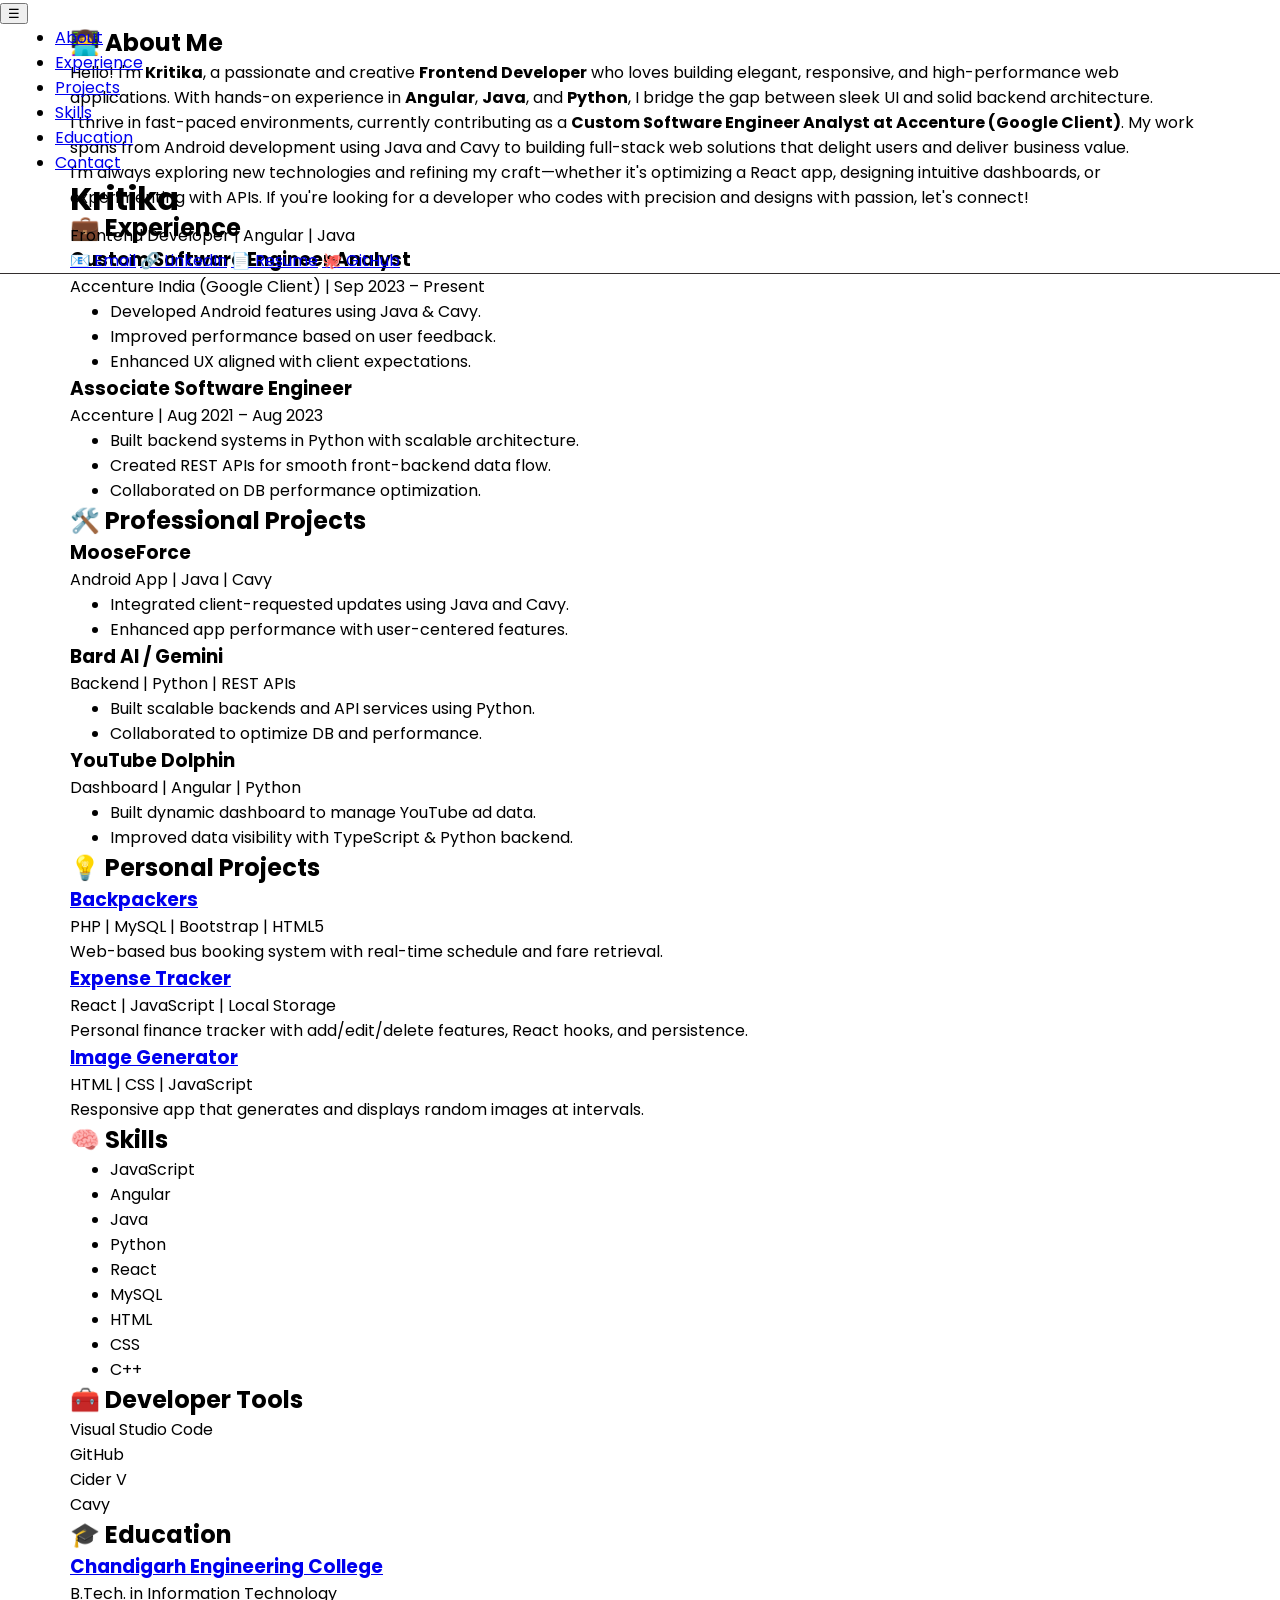
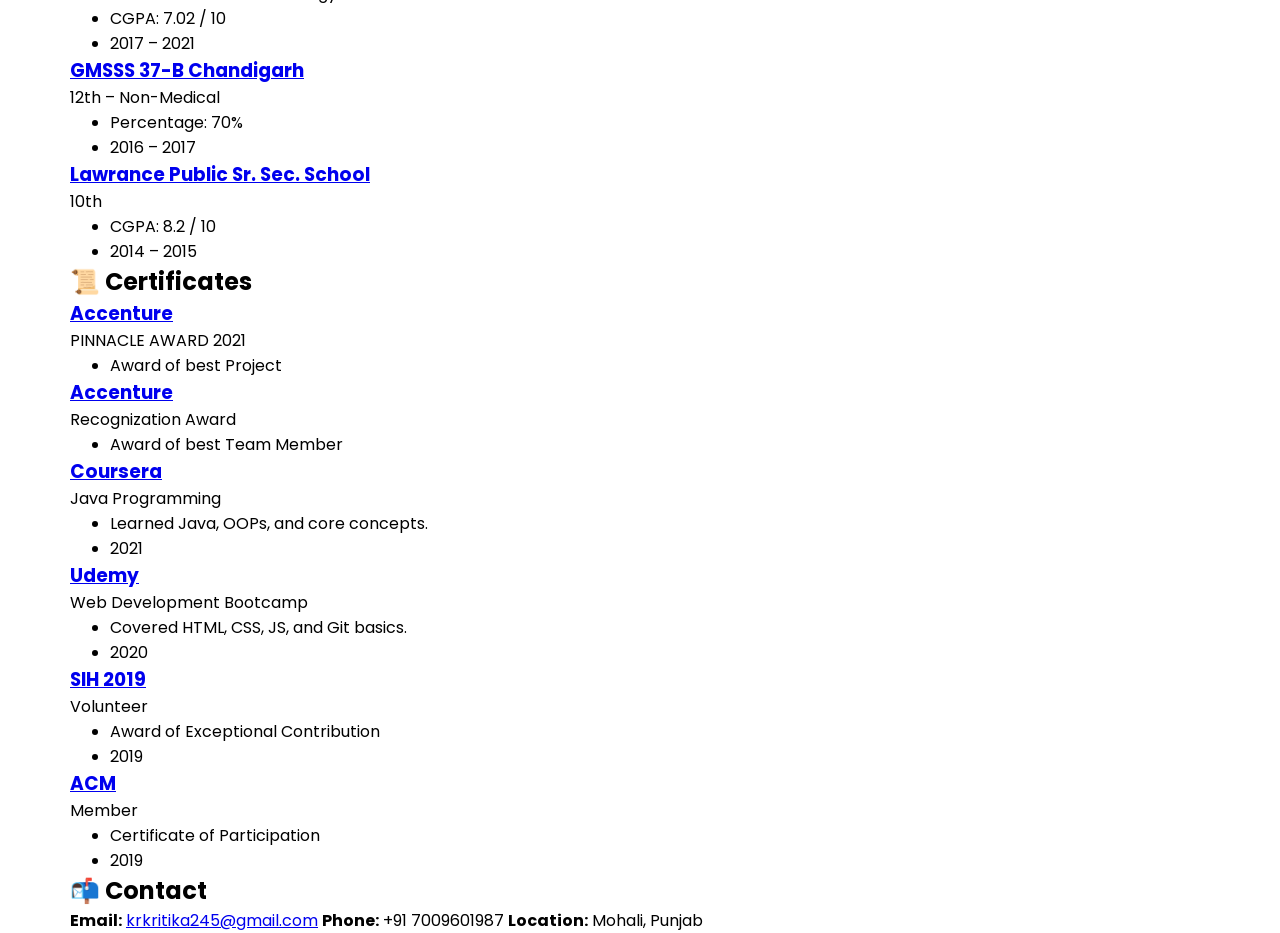
<file: me/index.html>
<!DOCTYPE html>
<html lang="en">

<head>
  <meta charset="UTF-8" />
  <meta name="viewport" content="width=device-width, initial-scale=1.0" />
  <title>Kritika | Frontend Developer</title>
  <link href="https://fonts.googleapis.com/css2?family=Inter:wght@400;600;700&display=swap" rel="stylesheet">
  <link rel="stylesheet" href="style.css" />
  <meta name="viewport" content="width=device-width, initial-scale=1.0">


</head>

<body>


  <!-- Toggle Button (visible only on mobile) -->
  <button class="nav-toggle" onclick="toggleSidebar()">☰</button>
  <header class="hero">
    <!-- Navigation -->
    <nav class="hero-nav" id="sidebarNav">
      <ul>
        <li><a href="#about">About</a></li>
        <li><a href="#experience">Experience</a></li>
        <li><a href="#projects">Projects</a></li>
        <li><a href="#skills">Skills</a></li>
        <li><a href="education">Education</a></li>
        <li><a href="#contact">Contact</a></li>
      </ul>
    </nav>




    <div class="container">
      <h1>Kritika</h1>
      <p class="subtitle">Frontend Developer | Angular | Java </p>
      <div class="hero-buttons">
        <a href="mailto:krkritika245@gmail.com" class="btn-glow">📧 Email</a>
        <a href="https://www.linkedin.com/in/kritika-81142113114-109-kr/" class="btn-glow" target="_blank">🔗
          LinkedIn</a>
        <a href="https://drive.google.com/file/d/1NmgYXodorHPGbgICowh1BlGC-FObyQvN/view" class="btn-glow"
          target="_blank">📄 Resume</a>
        <a href="https://github.com/shankar-kritika" class="btn-glow" target="_blank">🐙 GitHub</a>
      </div>
    </div>
  </header>


  <main class="container">
    <section id="about">
      <h2>👩‍💻 About Me</h2>
      <p>
        Hello! I'm <strong>Kritika</strong>, a passionate and creative <strong>Frontend Developer</strong> who loves
        building elegant, responsive, and high-performance web applications. With hands-on experience in
        <strong>Angular</strong>, <strong>Java</strong>, and <strong>Python</strong>, I bridge the gap between sleek UI
        and solid backend architecture.
      </p>
      <p>
        I thrive in fast-paced environments, currently contributing as a <strong>Custom Software Engineer Analyst at
          Accenture (Google Client)</strong>. My work spans from Android development using Java and Cavy to building
        full-stack web solutions that delight users and deliver business value.
      </p>
      <p>
        I'm always exploring new technologies and refining my craft—whether it's optimizing a React app, designing
        intuitive dashboards, or experimenting with APIs. If you're looking for a developer who codes with precision and
        designs with passion, let's connect!
      </p>
    </section>

    <section id="experience">
      <h2>💼 Experience</h2>
      <div class="project-grid">

        <div class="project-card">
          <h3>Custom Software Engineer Analyst</h3>
          <p class="stack">Accenture India (Google Client) | Sep 2023 – Present</p>
          <ul>
            <li>Developed Android features using Java & Cavy.</li>
            <li>Improved performance based on user feedback.</li>
            <li>Enhanced UX aligned with client expectations.</li>
          </ul>
        </div>

        <div class="project-card">
          <h3>Associate Software Engineer</h3>
          <p class="stack">Accenture | Aug 2021 – Aug 2023</p>
          <ul>
            <li>Built backend systems in Python with scalable architecture.</li>
            <li>Created REST APIs for smooth front-backend data flow.</li>
            <li>Collaborated on DB performance optimization.</li>
          </ul>
        </div>

      </div>
    </section>


    <section id="projects">
      <h2>🛠️ Professional Projects</h2>
      <div class="project-grid">
        <div class="project-card">
          <h3>MooseForce</h3>
          <p>Android App | Java | Cavy</p>
          <ul>
            <li>Integrated client-requested updates using Java and Cavy.</li>
            <li>Enhanced app performance with user-centered features.</li>
          </ul>
        </div>
        <div class="project-card">
          <h3>Bard AI / Gemini</h3>
          <p>Backend | Python | REST APIs</p>
          <ul>
            <li>Built scalable backends and API services using Python.</li>
            <li>Collaborated to optimize DB and performance.</li>
          </ul>
        </div>
        <div class="project-card">
          <h3>YouTube Dolphin</h3>
          <p>Dashboard | Angular | Python</p>
          <ul>
            <li>Built dynamic dashboard to manage YouTube ad data.</li>
            <li>Improved data visibility with TypeScript & Python backend.</li>
          </ul>
        </div>
      </div>
    </section>

    <section id="personal-projects">
      <h2>💡 Personal Projects</h2>
      <div class="project-grid">

        <div class="project-card">
          <h3><a href="https://github.com/shankar-kritika/Backpackers">Backpackers</a></h3>
          <p class="stack">PHP | MySQL | Bootstrap | HTML5</p>
          <p>Web-based bus booking system with real-time schedule and fare retrieval.</p>
        </div>

        <div class="project-card">
          <h3><a href="https://github.com/shankar-kritika/Expense-Tracker">Expense Tracker</a></h3>
          <p class="stack">React | JavaScript | Local Storage</p>
          <p>Personal finance tracker with add/edit/delete features, React hooks, and persistence.</p>
        </div>

        <div class="project-card">
          <h3><a href="https://github.com/shankar-kritika/Image-generator">Image Generator</a></h3>
          <p class="stack">HTML | CSS | JavaScript</p>
          <p>Responsive app that generates and displays random images at intervals.</p>
        </div>

      </div>
    </section>


    <section id="skills">
      <h2>🧠 Skills</h2>
      <ul class="skills-list">
        <li data-skill="75%">JavaScript</li>
        <li data-skill="60%">Angular</li>
        <li data-skill="70%">Java</li>
        <li data-skill="30%">Python</li>
        <li data-skill="20%">React</li>
        <li data-skill="60%">MySQL</li>
        <li data-skill="90%">HTML</li>
        <li data-skill="90%">CSS</li>
        <li data-skill="50%">C++</li>
      </ul>


    </section>

    <section id="tools">
      <h2>🧰 Developer Tools</h2>
      <div class="tools-grid">
        <div class="tool">Visual Studio Code</div>
        <div class="tool">GitHub</div>
        <div class="tool">Cider V</div>
        <div class="tool">Cavy</div>
      </div>

    </section>

    <section id="education">
      <h2>🎓 Education</h2>
      <div class="project-grid">

        <div class="project-card">
          <h3><a href="https://www.cgc.ac.in/" target="_blank">Chandigarh Engineering College</a></h3>
          <p class="stack">B.Tech. in Information Technology</p>
          <ul>
            <li>CGPA: 7.02 / 10</li>
            <li>2017 – 2021</li>
          </ul>
        </div>

        <div class="project-card">
          <h3><a href="https://gmsss37d.edupage.org/" target="_blank">GMSSS 37-B Chandigarh</a></h3>
          <p class="stack">12th – Non-Medical</p>
          <ul>
            <li>Percentage: 70%</li>
            <li>2016 – 2017</li>
          </ul>
        </div>

        <div class="project-card">
          <h3><a href="http://lawrencepublicschool.in/" target="_blank">Lawrance Public Sr. Sec. School</a></h3>
          <p class="stack">10th</p>
          <ul>
            <li>CGPA: 8.2 / 10</li>
            <li>2014 – 2015</li>
          </ul>
        </div>

      </div>
    </section>


    <section id="certificates">
      <h2>📜 Certificates</h2>
      <div class="project-grid">

        <div class="project-card">
          <h3><a href="https://www.accenture.com/in-en">Accenture</a></h3>
          <p class="stack">PINNACLE AWARD 2021</p>
          <ul>
            <li>Award of best Project</li>
          </ul>
        </div>
        <div class="project-card">
          <h3><a href="https://www.accenture.com/in-en">Accenture</a></h3>
          <p class="stack">Recognization Award</p>
          <ul>
            <li>Award of best Team Member</li>
          </ul>
        </div>
        <div class="project-card">
          <h3><a href="https://www.coursera.org/account-profile">Coursera</a></h3>
          <p class="stack">Java Programming</p>
          <ul>
            <li>Learned Java, OOPs, and core concepts.</li>
            <li>2021</li>
          </ul>
        </div>

        <div class="project-card">
          <h3><a href="https://www.udemy.com/user/edit-profile/">Udemy</a></h3>
          <p class="stack">Web Development Bootcamp</p>
          <ul>
            <li>Covered HTML, CSS, JS, and Git basics.</li>
            <li>2020</li>
          </ul>
        </div>

        <div class="project-card">
          <h3><a href="https://www.sih.gov.in/sih2019">SIH 2019</a></h3>
          <p class="stack">Volunteer</p>
          <ul>
            <li>Award of Exceptional Contribution</li>
            <li>2019</li>
          </ul>
        </div>

        <div class="project-card">
          <h3><a href="https://www.acm.org/">ACM</a></h3>
          <p>Member</p>
          <ul>
            <li>Certificate of Participation</li>
            <li>2019</li>
          </ul>
        </div>
      </div>
    </section>




    <section id="contact">
      <h2>📬 Contact</h2>
      <div class="contact-line">
        <span><strong>Email:</strong> <a href="mailto:krkritika245@gmail.com">krkritika245@gmail.com</a></span>
        <span><strong>Phone:</strong> +91 7009601987</span>
        <span><strong>Location:</strong> Mohali, Punjab</span>
      </div>
    </section>

  </main>
  <script>
    function toggleSidebar() {
      document.getElementById('sidebarNav').classList.toggle('open');
    }
  </script>

</body>

</html>
</file>
<file: me/style.css>
@import url('https://fonts.googleapis.com/css2?family=Poppins:wght@300;400;500;600;700&display=swap');
@import url(https://stackpath.bootstrapcdn.com/font-awesome/4.7.0/css/font-awesome.min.css);
html
{
    scroll-behavior: smooth;
}
body
{
    margin:0;
    font-family: 'Poppins', sans-serif;
}
* {
    box-sizing: border-box;
    margin: 0;
}
.container
{
    max-width: 1140px;
    margin: auto;
}
.row
{
    display:flex;
    flex-wrap:wrap;
}
/* Header */
header
{
    position: absolute;
    left:0px;
    right:0px;
    border-bottom: 1px solid #332e2e;
    padding: 0px 15px;
    z-index: 10;
}

header .row
{
    justify-content: space-between;
    align-items: center;
}
header .brand-name img{
    height: 60px;
    width:80px;
}
header .brand-name a
{
    text-decoration: none;
    font-size: 20px;
    font-weight: 600;
    color: white;
    text-transform: uppercase;
    position: relative;
}
header .fixed .brand-name a
{
    color: white; 
}
header .navbar
{
    position: fixed;
    display:flex;
    justify-content: center;
    align-items: center;
    flex-direction: row;
    flex-wrap:wrap;
    width: 140%;
    height: 100%;
}
header .navbar ul
{
list-style: none;
padding:0;
margin: 0;
height: 0%;
}
header .navbar ul li
{
display: inline-block;
margin-left: 35px;
}
header .navbar ul li a
{
    font-size: 15px;
    text-decoration:none;
    line-height: 72px;
    color:white;
    display: block;
    font-weight: 600;
    position: relative;
}
header .navbar ul li a::before
{
    content:'';
    height: 3px;
    background-color:white;
    width:0%;
    position: absolute;
    right:0px;
    bottom:-1px;
    transition: all .5s ease;
}
header .navbar ul li a:hover::before
{
    width:100%;
    left: 0;
}
header .navbar ul li a.active::before
{
    width:100%;
    left: 0;
}
.section-title
{
flex: 0 0 100%;
max-width: 100%;
margin-bottom: 35px;
}

.section-title h1 
{
    display: inline-block;
    font-size: 35px;
    text-transform: uppercase;
    font-weight: 700;
    margin: 0 0 5px;
    position: relative;
    padding:5px;
}
.section-title h1::before 
{
    content: '';
    left: 0;
    position: absolute;
    height:2px;
    right: 20%;
    background-color: #febd01;
    bottom: 0px;
}
/* Home */
.home
{
    min-height: 100vh;
    background-image:url("Images/bgimage.jpg");
    background-size: cover;
    background-position: centre;
    padding: 15px;
    }
.home .full-screen
{
    /* background-color: grey; */
    min-height: 100vh;
}
.home .home-content
{
    flex:0 0 100%;
    max-width: 100%;
    display:flex;
    flex-wrap:wrap;
    align-items: center;
}
.home .home-content .block
{
    flex: 0 0 75%;
    max-width: 75%;
    padding-left: 35px;
    border-left: 5px solid white;
    margin-top: 50px;
}
.home .home-content .block h6
{
    color:white;
    font-size: 15px;
    font-weight: 500;
    margin:0;
    padding:0;
}
.home .home-content .block h1
{
    color:white;
    font-size: 60px;
    font-weight: 600;
    margin: 0;
    padding: 0;
    line-height: 1.2;;
}
.home .home-content .block h3
{
    color:white;
    font-size: 20px;
    font-weight: 500;
    margin:0;
    padding:0;
}
.home .home-content .block .resume
{
    padding-top: 15px;
}
.home .home-content .block .resume a
{
border-radius: 4px;
color: white;
border: 1px solid white;
padding: 5px 25px;
text-decoration: none;
display: inline-block;
font-size: 12px;
text-transform: uppercase;
font-weight: 600;
transition: all .5s ease;
background-color: transparent;
}
.home .home-content .block .resume a:hover
{
    background-color: white;
    color: black;
}




/* About Me */
.about
{
padding: 100px 15px;
background-color:white;
}


.text-uppercase
{
    text-transform: uppercase!important;
}
.about .section-title p .small{
    display: block;
    font-size: 14px;
    color: #838383;
    font-weight:400;
    letter-spacing: 2px;

}
.about .about-content .img
{
    flex: 0 0 33.33%;
}
.about .about-content .img img
{
    width: 100%;
    display: block;
    -webkit-transform: rotateY(180deg);
    transform: rotateY(180deg);
}
.about .about-content .text
{
    flex: 0 0 66.66%;
    max-width: 66.66%;
    padding-left: 30px;
}
.about .about-content .text h4
{
    color:black;
}
.about .about-content .text h4
{
font-size: 25px;
font-weight: 600;
margin:0 0 5px;
color:black;
}
.about .about-content .text h6
{
    font-size: 14px;
    font-weight: 500;
    margin:0 0 15px;
    color:black;
}
.about .about-content .text p
{
    font-size: 15px;
    font-weight: 400;
    line-height: 24px;
    color: #838383;
    margin:0 0 20px;
}
.about .about-content .text .info
{
    display:-webkit-inline-box;
    flex-wrap:wrap;
    justify-content: space-between;
}
.about .about-content .text .info .list
{
    flex:0 0 calc(50% -15px);
    max-width: calc(50% -15px) ;
    margin-top: 10px;
    display: flex;
    flex-wrap:wrap;
    border-bottom:1px solid lightblue;
    padding-bottom: 10px;
}
.about .about-content .text .info .list label
{
    padding-right: 10px;
    color: #000000;
    font-weight: 600;
}
.about .about-content .text .info .list p
{
    margin: 0;
    font-size: 15px;
    font-weight: 400;
    line-height: 24px;
    color: #838383;
}

.about .about-content .text .social-link
{
   padding-top: 20px;
}
.about .about-content .text .social-link a
{
    height: 30px;
    width: 30px;
    background-color: black;
    border-radius: 3px;
    display: inline-block;
    border: 1px solid black;
    line-height: 28px;
    text-align: center;
    margin:10px 1px;
}
.about .about-content .text .social-link a .fa:hover
{
    opacity: 0.3;
}
      
/* Set a specific color for each brand */
/* linked */
.about .about-content .text .social-link a .fa-linkedin 
{   
    background: black;
    color: white;
}
      
/* github */
.about .about-content .text .social-link a .fa-github 
{
    background: black ;
    color: white;
}

/* Skills */


.skills
{
    padding: 100px 80px;
    background-color: #eff5f5;
}
.skills .skills-content
{
flex: 0 0 50%;
max-width:0 0 50%;
padding-right: 40px;
}
.skills .img
{
    flex: 0 0 50%;
    max-width: 50%;
}
.align-items-center
{
    align-items: center;
}
.skills .img img
{
    width: 100%;
    display: block;
}
.skills .skills-content .section-title p
{
font-size: 15px;
font-weight: 400;
line-height: 24px;
color: #838383;
margin: 15px 0 0px;
}
.skills .skills-content .skill-box
{
    flex: 0 0 100%;
    max-width: 100%;
    margin-bottom: 20px;

}
.skills .skills-content .skill-box h6
{
    font-size: 16px;
    font-weight: 500;
    color: black;
    margin:0 0 8px;
}
.skills .skills-content .skill-box .skill-bar
{
    height: 5px;
    background-color: #c2d6d6;
    position: relative;
}
.skills .skills-content .skill-box .skill-bar .skill-bar-in
{
background-color: #febd01;
position: absolute;
left: 0;
top:0;
height: 100%;
}
.skills .skills-content .skill-box .skill-bar .skill-bar-in span
{
    color: #838383;
    font-size: 16px;
    font-weight: 400;
    position: absolute;
    right: 0;
    top: -20px;
}

/* Contact--us */
.contact .section-title
{
    padding: 100px 400px;
    padding-bottom:50px;
}
.contact .section-title h1:before
{
    left:25%
}
.contact .contact-form
{
    background-color: #f2f2f2;
    flex: 0 0 100%;
    max-width: 100%;
    padding-left: 40px;
    border: 1px solid #d9d9d9;
    border-radius: 4px;
    padding-bottom: 100px;
}
.contact .contact-form .text
{
    flex: 0 0 100%;
    max-width: 100%;
    padding-bottom: 20px;
    color:black;
    margin:0;
    padding:0;
}
.contact .contact-form .text h2
{
    color: #3d5c5c;
    font-size: 25px;
    font-weight: 600;
}
.contact .contact-form .space-between
{
    justify-content: space-between;
}
.contact .contact-form .col-6
{
    flex: 0 0 calc(50% - 15px);
    max-width: calc(50% - 15px);
    
}
.contact .contact-form .col-12
{
    flex: 0 0 100%;
    max-width: 100%;
}
.contact .contact-form .form-control
{
height: 45px;
width: 100%;
margin-top: 15px;
padding: 6px 12px;
font-size: 14px;
font-weight: 400;
border: 1px solid #d9d9d9;
font-family: 'Poppins', sans-serif;
}
.contact .contact-form textarea.form-control
{
    height: 140px;
}
.contact .contact-form .form-control::placeholder
{
    color:#737373;
}
.contact .contact-form .button
{
    background-color: #293d3d;
}
.contact .contact-form .button a
{
    border-radius: 4px;
    color:white;
    padding: 12px 25px;
    text-decoration: none;
    display: inline-block;
    font-size: 14px;
    text-transform: all .5s ease;
    background-color: transparent;
    box-shadow: 0px 0px 15px #b3cccc;
    border: none;
}
.contact .contact-form .button a:hover
{
    background-color: black;
    color: #ffffff;
}



/* Footer */
footer
{
    padding:70px 25px;
    background-color: #1f1f2e;
}

footer .logo
{
    flex: 0 0 100%;
    max-width: 100%;
    text-align:center;
    font-size: 45px;
    color:#e1e1ea;
    font-weight: 900;

}
footer .social
{
    flex: 0 0 100%;
    max-width: 100%;
    text-align:center;
    padding-top: 10px;
}


footer .social a
{
    color:#999999;
    text-decoration: none;
    display: inline-block;
    margin: 0px 12px;
    transition: all .5s ease;
    text-decoration: none;
}

footer .social a:hover
{
    color:#ffffff;
}



/* Copyright */
.Copyright
{
    background-color: #1f1f2e;
    border-top: 1px solid #2a2a2c;
    padding: 15px;
}
.Copyright p
{
    color:#838383;
    margin:0;
    text-align: center;
    font-weight: 400;
    font-size: 14px;
}
</file>
